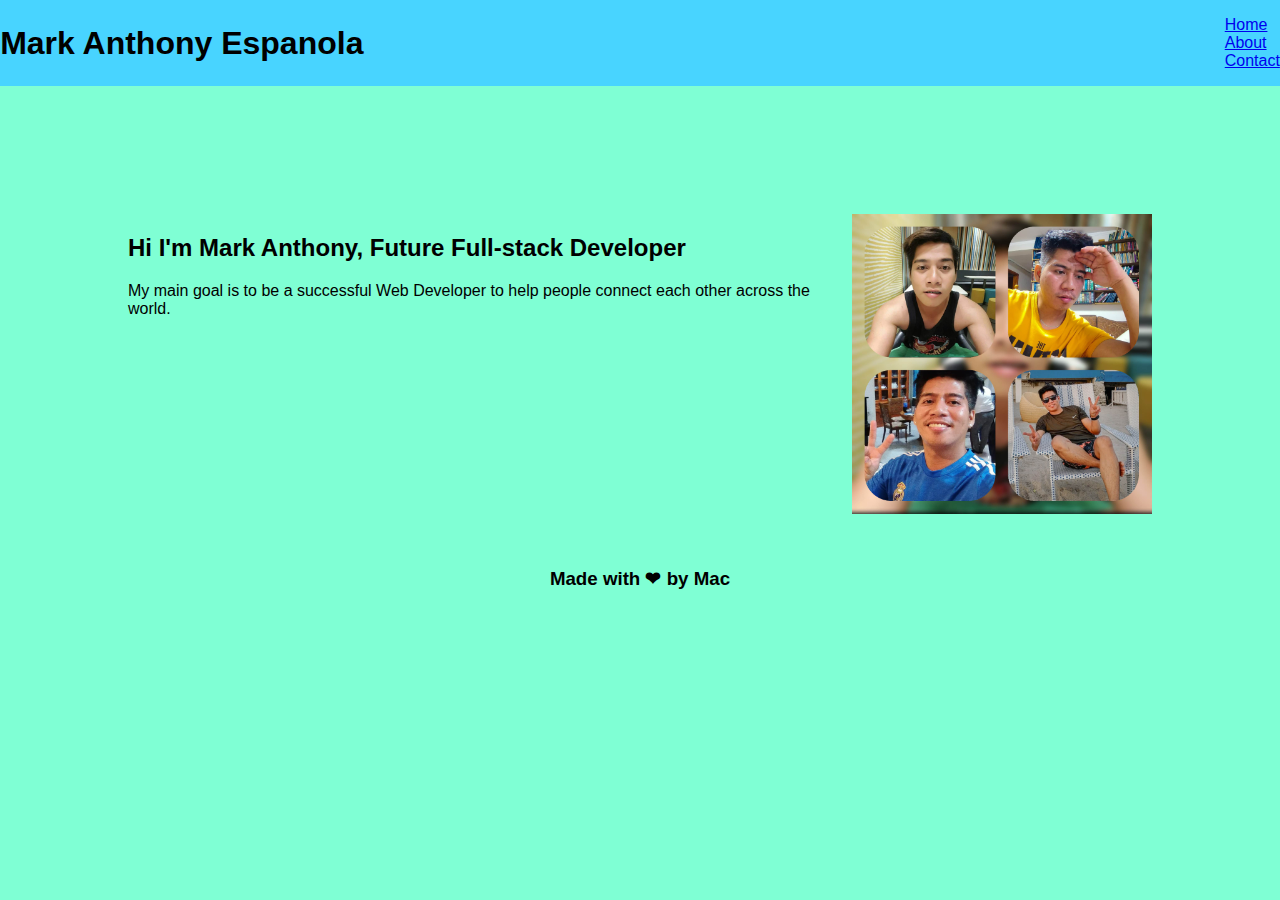
<file: index.html>
<!DOCTYPE html>
<html lang="en">
<head>
    <meta charset="UTF-8">
    <meta http-equiv="X-UA-Compatible" content="IE=edge">
    <meta name="viewport" content="width=device-width, initial-scale=1.0">
    <link rel="stylesheet" href="intro.css" />
    <title>intro</title>
</head>
<body>
    <main>
        <nav>
            <h1>Mark Anthony Espanola </h1>
            <div class="nav-link">
                <ul>
                    <li><a href="#">Home</a></li>
                    <li><a href="/about.html">About</a></li>
                    <li><a href="/contact.html">Contact</a></li>
                </ul>
            </div>
        </nav>
        <div class="main-page">
            <div class="row">
                <div class="col-1">
                    <h2>Hi I'm Mark Anthony, Future <span> Full-stack Developer</span></h2>
                    <p>
                        My main goal is to be a successful Web Developer to help people connect each other across the world.
                    </p>
                </div>
                <div class="col-2">
                    <img src="./img/346123065_636100091697301_3640905990143651122_n.jpg">
                </div>
            </div>
            <footer>
                <h3>Made with ❤ by Mac</h3>
                </div>
            </footer>
        </div>
    </main>
</body>
</html>
</file>
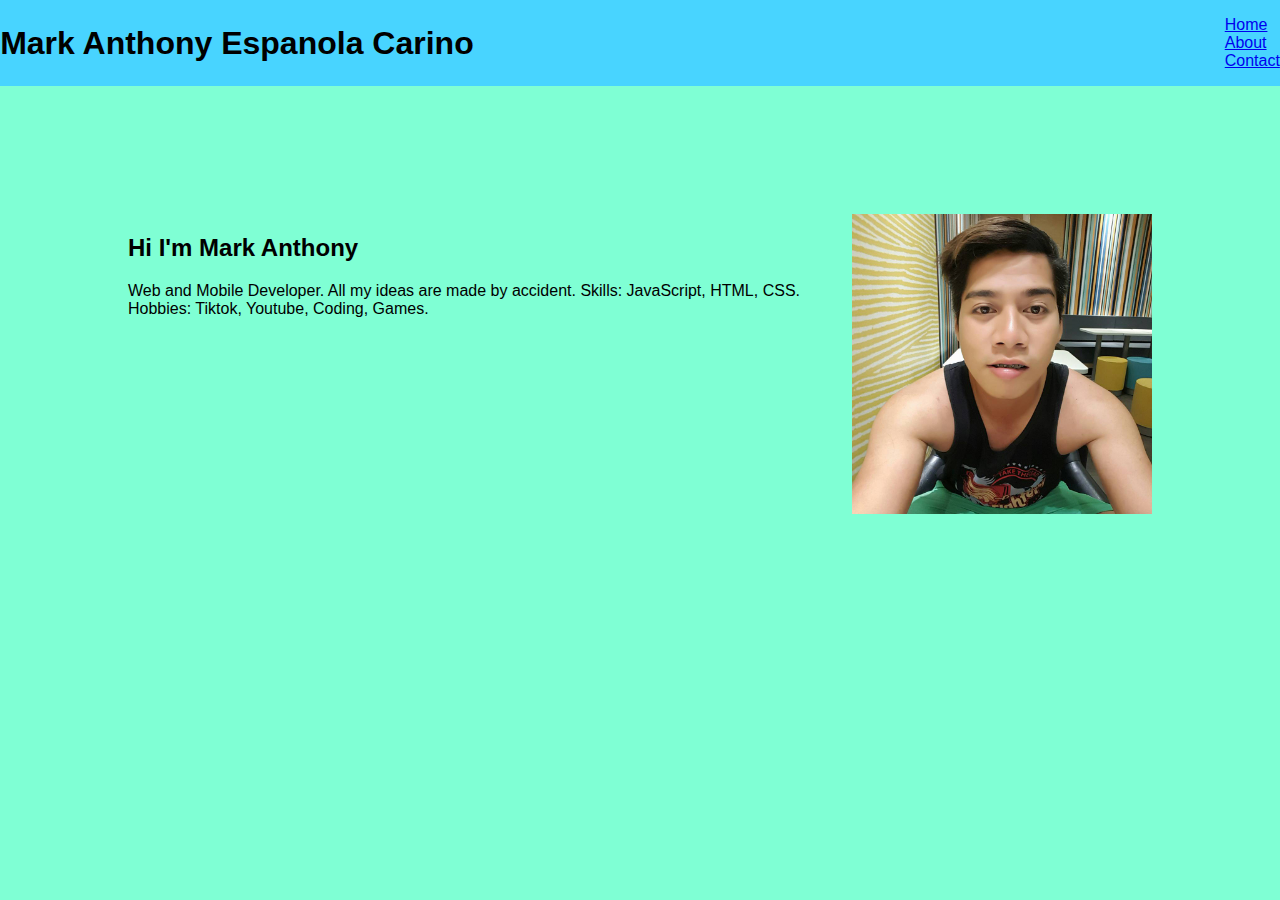
<file: about.html>
<!DOCTYPE html>
<html lang="en">
<head>
    <meta charset="UTF-8">
    <meta http-equiv="X-UA-Compatible" content="IE=edge">
    <meta name="viewport" content="width=device-width, initial-scale=1.0">
    <link rel="stylesheet" href="intro.css">
    <title>Document</title>
</head>
<body>
    <main>
        <nav>
            <h1>Mark Anthony Espanola Carino</h1>
            <div class="nav-link">
                <ul>
                    <li><a href="./index.html">Home</a></li>
                    <li><a href="/about.html">About</a></li>
                    <li><a href="/contact.html">Contact</a></li>
                </ul>
            </div>
        </nav>
        <div class="main-page">
            <div class="row">
                <div class="col-1">
                    <h2>Hi I'm Mark Anthony</h2>
                    <p>
                        Web and Mobile Developer. All my ideas are made by accident. Skills: JavaScript, HTML, CSS. Hobbies: Tiktok, Youtube, Coding, Games.
                    </p>
                </div>
                <div class="col-2">
                    <img src="./img/10390894_987715157918263_676383900178228467_n.jpg">
                </div>
            </div>
            <footer>
                <h3> 
    </main>
</body>
</html>
</file>
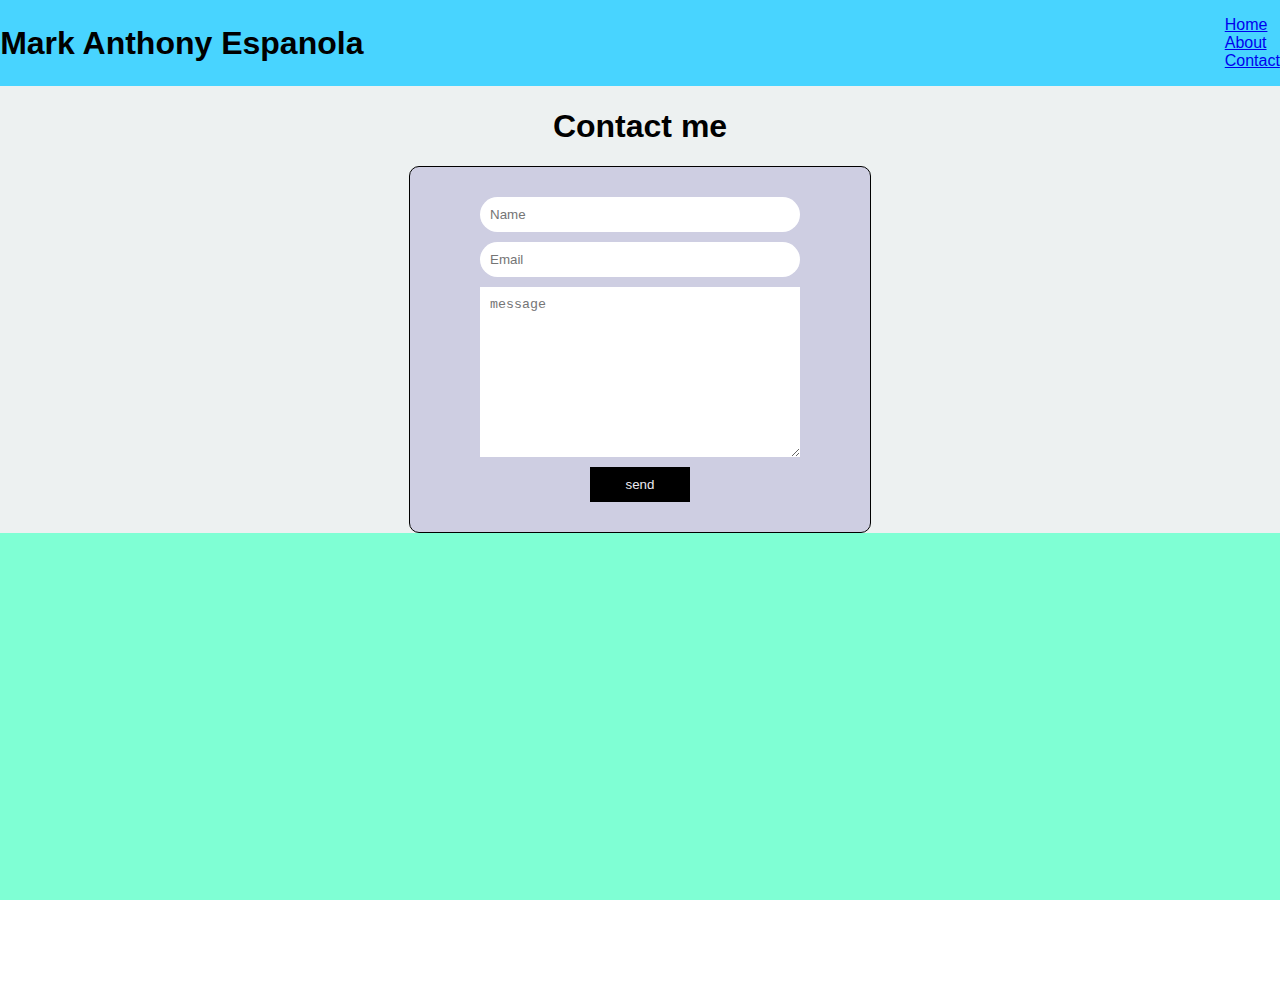
<file: contact.html>
<!DOCTYPE html>
<html lang="en">
<head>
    <meta charset="UTF-8">
    <meta http-equiv="X-UA-Compatible" content="IE=edge">
    <meta name="viewport" content="width=device-width, initial-scale=1.0">
    <link rel="stylesheet" href="intro.css">
    <title>Document</title>
</head>
<body>
    <main>
        <nav>
            <h1>Mark Anthony Espanola </h1>
            <div class="nav-link">
                <ul>
                    <li><a href="/index.html">Home</a></li>
                    <li><a href="/about.html">About</a></li>
                    <li><a href="/contact.html">Contact</a></li>
                </ul>
            </div>
        </nav>
        <div class="contact">
            <div class="contact-container">
                <h1>Contact me</h1>
                <form>
                    <input type="text" name="name" id="name" placeholder="Name" />
                    <input type="text" name="name" id="name" placeholder="Email" />
                    <textarea
                    name="message"
                    id="message"
                    cols="30"
                    rows="10"
                    placeholder="message"
                ></textarea>
                <button>send</button>
            </form>
            </div>
        </div>
    </main>
</body>
</html>
</file>
<file: intro.css>
body  {
    margin: 0;
    padding: 0;
    box-sizing: border-box;
    font-family: 'Trebuchet MS', 'Lucida Sans Unicode', 'Lucida Grande', 'Lucida Sans', Arial, sans-serif;
}

main {
    width: 100vw;
    height: 100vH;
    background-color: #eceaf0; 
}  
nav {
    display: flex;
    align-items: center;
    justify-content: space-between;
    padding: 0.01%;
    background-color:rgb(72, 212, 255)
}
.nav-link ul {
    display: flexbox;
    list-style-type: none;
}
.nav-links li a {
    text-decoration: none;
    color: rgb(27, 24, 24);
    margin: 0 14px;
}
.main-page {
    padding: 10%
}
.row {
    display: flex;
}
.col-1 {
    flex-basis: 500%;
}
.col-1 h1{
    margin-top: 800px;
}
.col-2 img{
    width: 300px;
}
footer {
    display: flex;
    align-items:center;
    justify-content: center;
    flex-direction: column;
    padding: 3%;
}
.footerline {
    width: 100%;
    height: 1px;
    background-color: black;
}
.contact {
    width: 100%;
    height: 100%;
}
.contact h1 {
    margin-top: 50px 0;
}
.contact-container {
    display: flex;
    align-items: center;
    flex-direction: column;
    background-color: rgb(237, 241, 241);
}
.contact-container form {
    border-radius: 10px;
    border: 1px solid #000;
    padding: 30px;
    display: flex;
    flex-direction: column;
    gap: 10px;
    width: 400px;
    align-items: center;
    justify-content: center;
    background-color: rgb(206, 206, 226);
}
.contact-container form input {
    border: none;
    outline: none;
    padding: 10px;
    border-radius: 50px;
    width: 300px
}
.contact-container form textarea {
    padding: 10px;
    outline: none;
    border: none;
    width: 300px
}
main {
    background-color: aquamarine;
}
.contact-container form button {
    border: none;
    padding: 10px 15px;
    background-color: black;
    color:#eceaf0;
    cursor: pointer;
    width: 100px;
}
</file>
